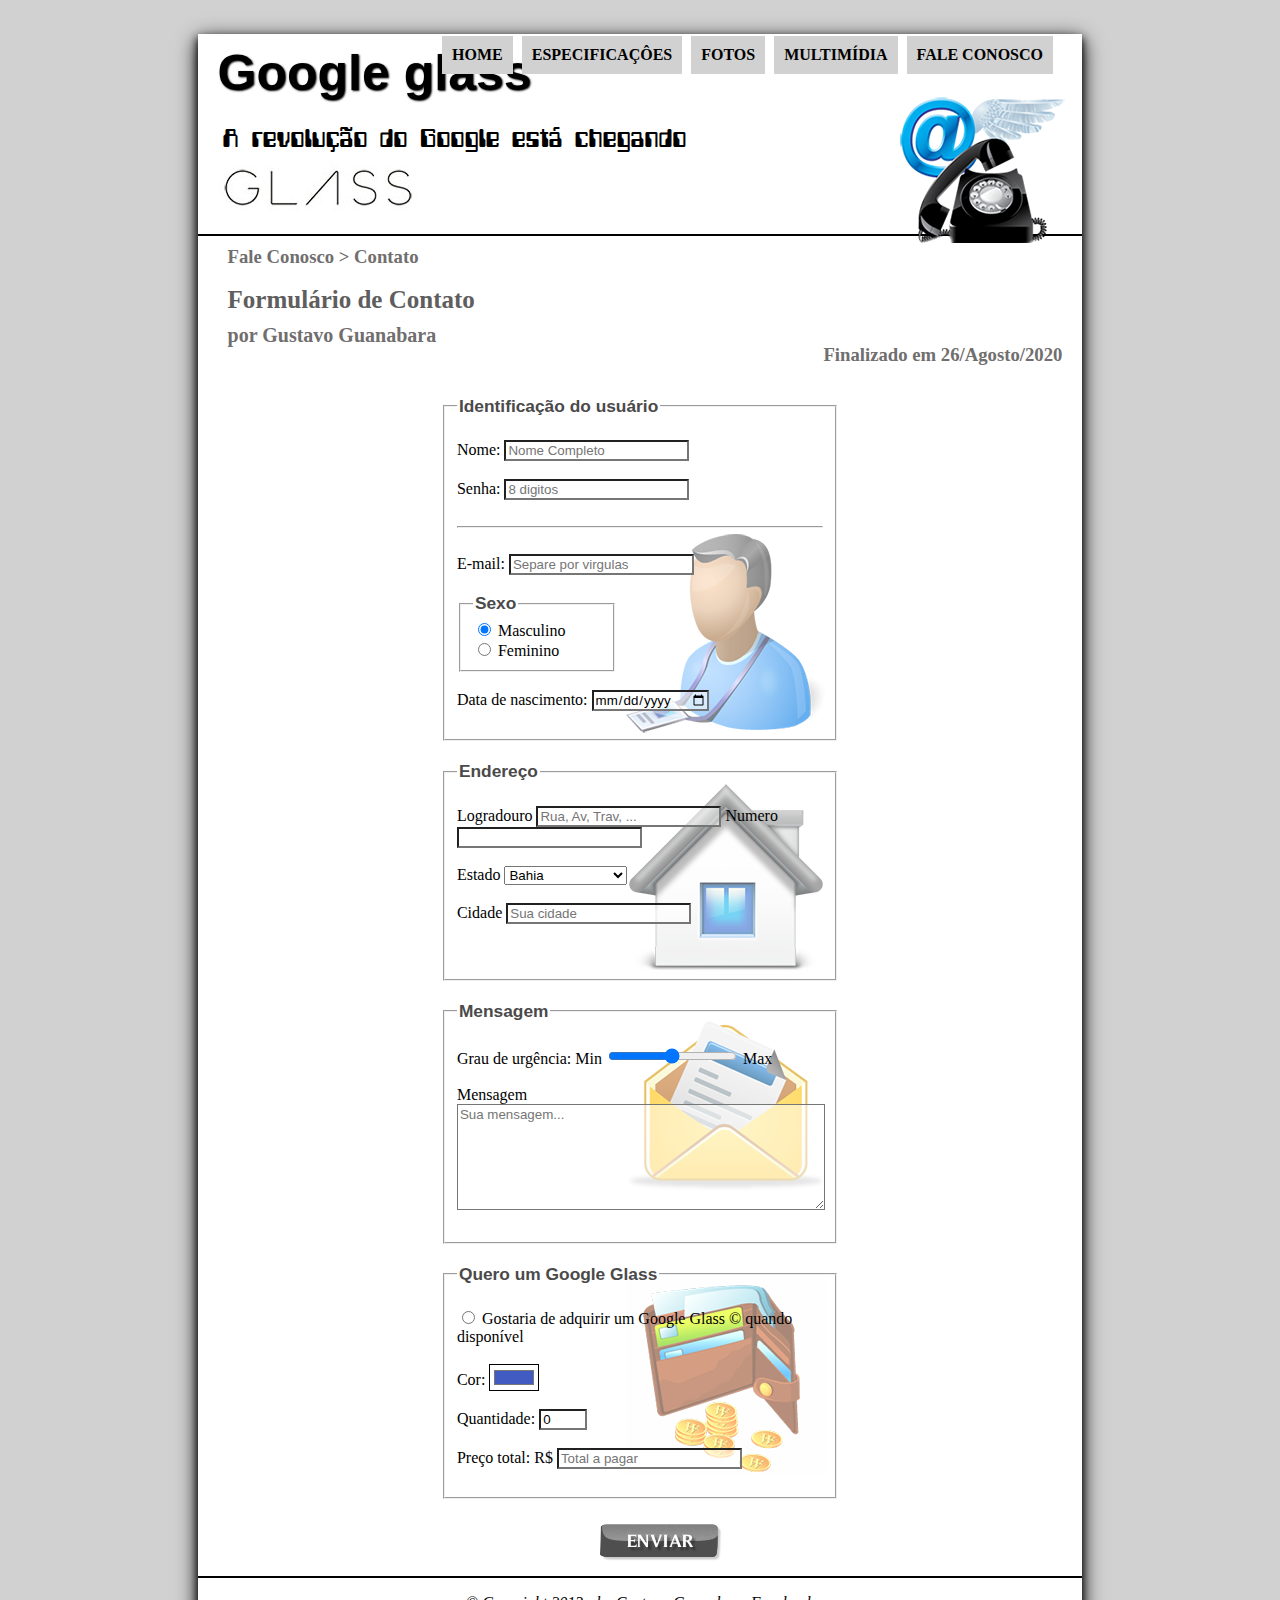
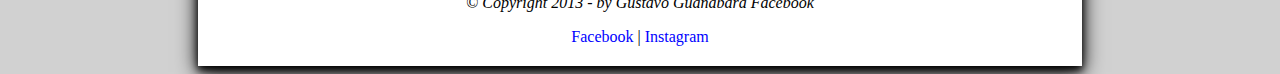
<file: HTML - Curso em video execício - Março 2020/fale-conosco.html>
<!DOCTYPE html>
<html lang="en">

<head>
    <meta charset="UTF-8">
    <meta name="viewport" content="width=device-width, initial-scale=1.0">
    <title>Fale-Conosco</title>
    <link rel="stylesheet" href="CSS/estilo.css" />
    <link rel="stylesheet" href="CSS/form.css" />
</head>
<script>
    function mudaFoto(foto) {
        document.getElementById("icone").src = foto;
    }
</script>
<body>
    <div class="mainbody">
        <header class="mainheader">
            <div class="headertitle">
                <h1>Google glass</h1>
                <p>A revolução do Google está chegando</p>
            </div>
            <img id="icone" src="IMAGENS/contato.png" />
            <nav>
                <ul class="mainlist">
                    <li onmouseover="mudaFoto('IMAGENS/home.png')" onmouseout="mudaFoto('IMAGENS/contato.png')"><a href="index.html">HOME</a></li>
                    <li onmouseover="mudaFoto('IMAGENS/especificacoes.png')" onmouseout="mudaFoto('IMAGENS/contato.png')"><a href="specs.html">ESPECIFICAÇÔES</a></li>
                    <li onmouseover="mudaFoto('IMAGENS/fotos.png')" onmouseout="mudaFoto('IMAGENS/contato.png')"><a href="fotos.html">FOTOS</a></li>
                    <li onmouseover="mudaFoto('IMAGENS/multimidia.png')" onmouseout="mudaFoto('IMAGENS/contato.png')"><a href="multimidia.html">MULTIMÍDIA</a></li>
                    <li onmouseover="mudaFoto('IMAGENS/contato.png')" onmouseout="mudaFoto('IMAGENS/contato.png')"><a href="fale-conosco.html">FALE CONOSCO</a></li>
                </ul>
            </nav>
        </header>
        <div class="divheaders">
        <h3>Fale Conosco > Contato</h3>
        <h1 id="fontes">Formulário de Contato</h1>
        <h2>por Gustavo Guanabara</h2>
        <h3 class="atualizado2">Finalizado em 26/Agosto/2020</h3>
        </div>
        <form class="form1">
            <fieldset id="usuario"> 
                <legend class="legendas">Identificação do usuário</legend>
                </br>

                <label for="user">Nome:</label>
                <input type="test" name="user" id="user" placeholder="Nome Completo"></br>
                </br>
                <label for="password">Senha:</label>
                <input type="number" name="password" id="password" placeholder="8 digitos"></br>
                </br>

                <hr>
                </br>

                <label for="mail">E-mail:</label>
                <input type="email" name="mail" id="mail" placeholder="Separe por virgulas"></br>
                </br>

                <!--para o radio buttom clicar somente um por vez e não permitir o user clicar 2 ao mesmo tempo, é necessário que as opções tenham o mesmo name como atributo -->
                <fieldset class="sexo">
                    <legend class="legendas">Sexo</legend>
                    <input type="radio" name="gender" value="Male" checked id="male">
                    <label for="male">Masculino</label>
                    </br>
                    <input type="radio" name="gender" value="Female" id="female">
                    <label for="female">Feminino</label>
                </fieldset>
                </br>

                <label for="nascimento">Data de nascimento:</label>
                <input type="date" id="nascimento">
                </br>
                </br>

            </fieldset>
        </form>

        <form class="form2">
            <fieldset id="endereco">
                <legend class="legendas">Endereço</legend>
                </br>
                <label for="address">Logradouro</label>
                <input type="text" class="address" id="address" placeholder="Rua, Av, Trav, ...">

                <label for="numero">Numero</label>
                <input type="number" class="numero" id="numero">
                </br>
                </br>
                <label for="estado">Estado</label>
                <select Name="Estado" class="estado" id="estado">
                    <optgroup label="Região sudeste">
                        <option>Rio de Janeiro</option>
                        <option>São Paulo</option>
                    </optgroup>
                    <optgroup label="Região nordeste">
                        <option selected>Bahia</option>
                    </optgroup>
                </select>
                </br>
                </br>
                <label for="city">Cidade</label>
                <input type="text" class="city" id="city" placeholder="Sua cidade">
                </br>
                </br>
            </fieldset>
        </form>

        <form class="form3">
            <fieldset id="mensagem">
                <legend class="legendas">Mensagem</legend>
                </br>
                <label for="range">Grau de urgência: </label><span>Min</span>
                <input type="range" name="range" class="range" id="range" min="0" max="10">
                <span>Max</span>
                </br>
                </br>
                <label for="minhames">Mensagem</label></br>
                <textarea placeholder="Sua mensagem..." class="textarea3" name="minhames" id="minhames"></textarea>
                </br>
                </br>
            </fieldset>
        </form>

        <form class="form4">
            <fieldset id="pedido">
                <legend class="legendas">Quero um Google Glass</legend>
                </br>
                <input type="radio" id="checkbox">
                <label for="checkbox">Gostaria de adquirir um Google Glass &copy; quando disponível</label>
                </br>
                </br>
                <label for="cor">Cor:</label>
                <input type="color" id="cor" value="#425bc2"/>
                </br>
                </br>
                <label for="quantity">Quantidade:</label>
                <input type="number" id="quantity" min="0" max="5" value="0"/>
                </br>
                </br>
                <label for="preço">Preço total: R$</label>
                <input type="text" id="preço" placeholder="Total a pagar" readonly>
                </br>
                </br>
            </fieldset>
        </form>
        <input type="image" src="IMAGENS/botao-enviar.png" id="botaoenviar"/>
        <footer class="main-footer">
            <p> &copy; <em>Copyright 2013 - by Gustavo Guanabara Facebook</em></p>
            <a class="extlinks" href="https://facebook.com" target="_blank">Facebook</a> | <a class="extlinks"
                href="https://instagram.com" target="_blank">Instagram</a>
        </footer>
    </div>
</body>
</html>
</file>
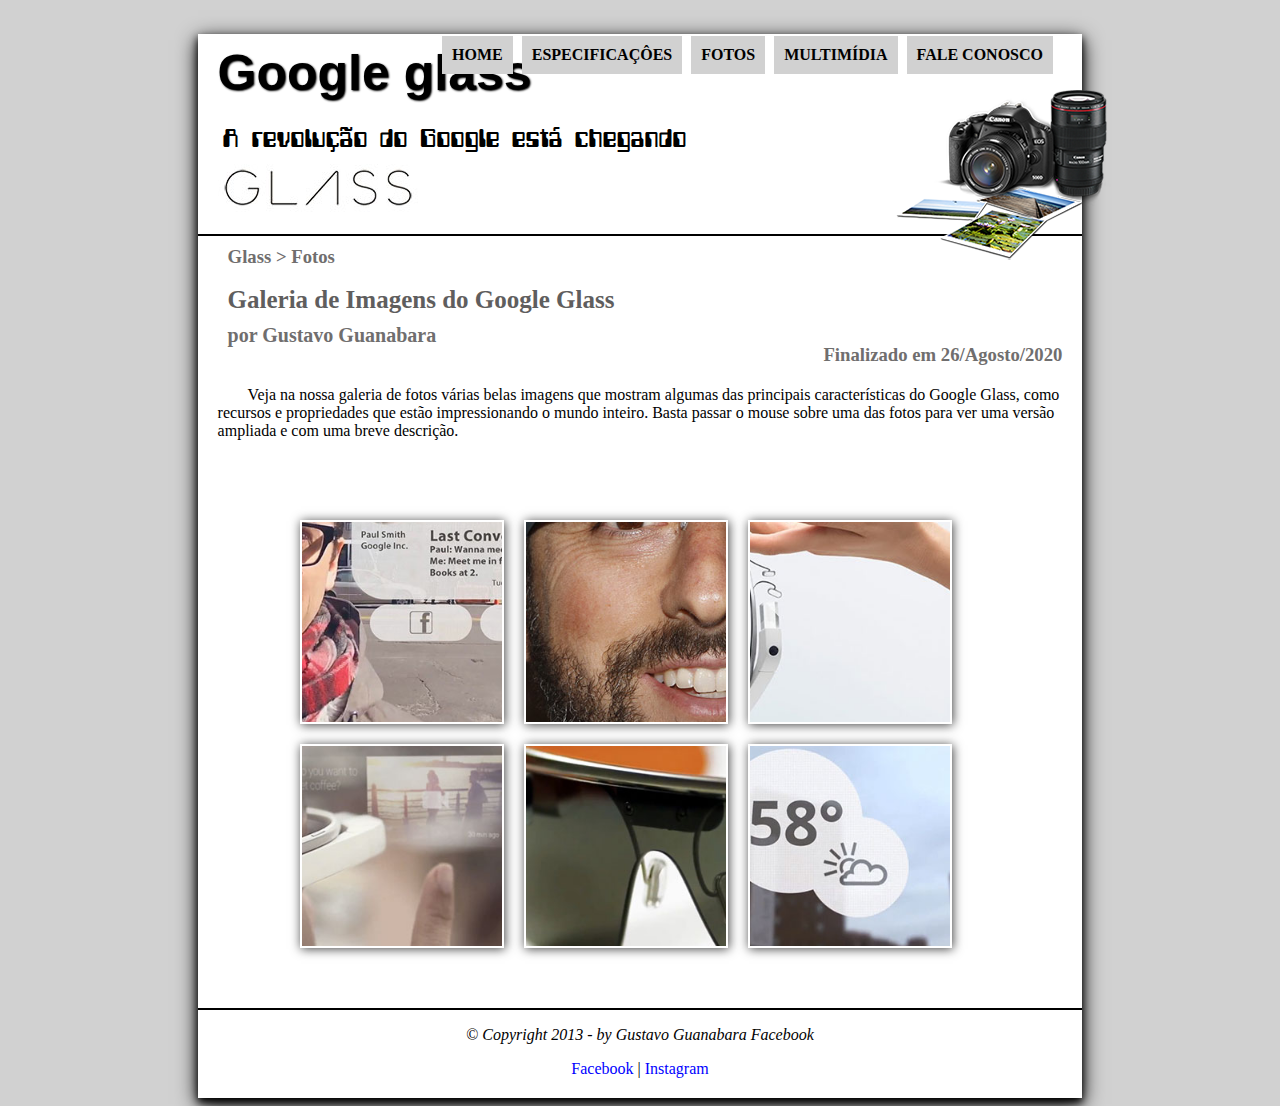
<file: HTML - Curso em video execício - Março 2020/fotos.html>
<!DOCTYPE html>
<html lang="en">

<head>
    <meta charset="UTF-8">
    <meta name="viewport" content="width=device-width, initial-scale=1.0">
    <title>Fotos</title>
    <link rel="stylesheet" href="CSS/estilo.css" />
    <link rel="stylesheet" href="CSS/fotos.css" />
</head>
<script>
    function mudaFoto(foto) {
        document.getElementById("icone").src = foto;
    }
</script>
<body>
    <div class="mainbody">
        <header class="mainheader">
            <div class="headertitle">
                <h1>Google glass</h1>
                <p>A revolução do Google está chegando</p>
            </div>
            <img id="icone" src="IMAGENS/fotos.png" />
            <nav>
                <ul class="mainlist">
                    <li onmouseover="mudaFoto('IMAGENS/home.png')" onmouseout="mudaFoto('IMAGENS/fotos.png')"><a href="index.html">HOME</a></li>
                    <li onmouseover="mudaFoto('IMAGENS/especificacoes.png')" onmouseout="mudaFoto('IMAGENS/fotos.png')"><a href="specs.html">ESPECIFICAÇÔES</a></li>
                    <li onmouseover="mudaFoto('IMAGENS/fotos.png')" onmouseout="mudaFoto('IMAGENS/fotos.png')"><a href="fotos.html">FOTOS</a></li>
                    <li onmouseover="mudaFoto('IMAGENS/multimidia.png')" onmouseout="mudaFoto('IMAGENS/fotos.png')"><a href="multimidia.html">MULTIMÍDIA</a></li>
                    <li onmouseover="mudaFoto('IMAGENS/contato.png')" onmouseout="mudaFoto('IMAGENS/fotos.png')"><a href="fale-conosco.html">FALE CONOSCO</a></li>
                </ul>
            </nav>
        </header>
        <div class="divheaders">
            <h3>Glass > Fotos</h3>
            <h1 id="fontes">Galeria de Imagens do Google Glass</h1>
            <h2>por Gustavo Guanabara</h2>
            <h3 class="atualizado2">Finalizado em 26/Agosto/2020</h3>
            </div>

        <p class="mainparaspecs">Veja na nossa galeria de fotos várias belas imagens que mostram algumas das principais
            características do Google Glass, como recursos e propriedades que estão impressionando o mundo inteiro.
            Basta passar o mouse sobre uma das fotos para ver uma versão ampliada e com uma breve descrição.</p>

        <ul id="album-fotos">
           <li id="foto01"><span>Agenda e lembretes</span></li>
           <li id="foto02"><span>Sergey Brin usando o Glass</span></li>
           <li id="foto03"><span>Leve e compacto</span></li>
           <li id="foto04"><span>Sensação de uma tela de 50</span></li>
           <li id="foto05"><span>Vários tipos de lente</span></li>
           <li id="foto06"><span>Informações importantes</span></li>
        </ul>

        <footer class="main-footer">
            <p> &copy; <em>Copyright 2013 - by Gustavo Guanabara Facebook</em></p>
            <a class="extlinks" href="https://facebook.com" target="_blank">Facebook</a> | <a class="extlinks"
                href="https://instagram.com" target="_blank">Instagram</a>
        </footer>
    </div>
</body>

</html>
</file>
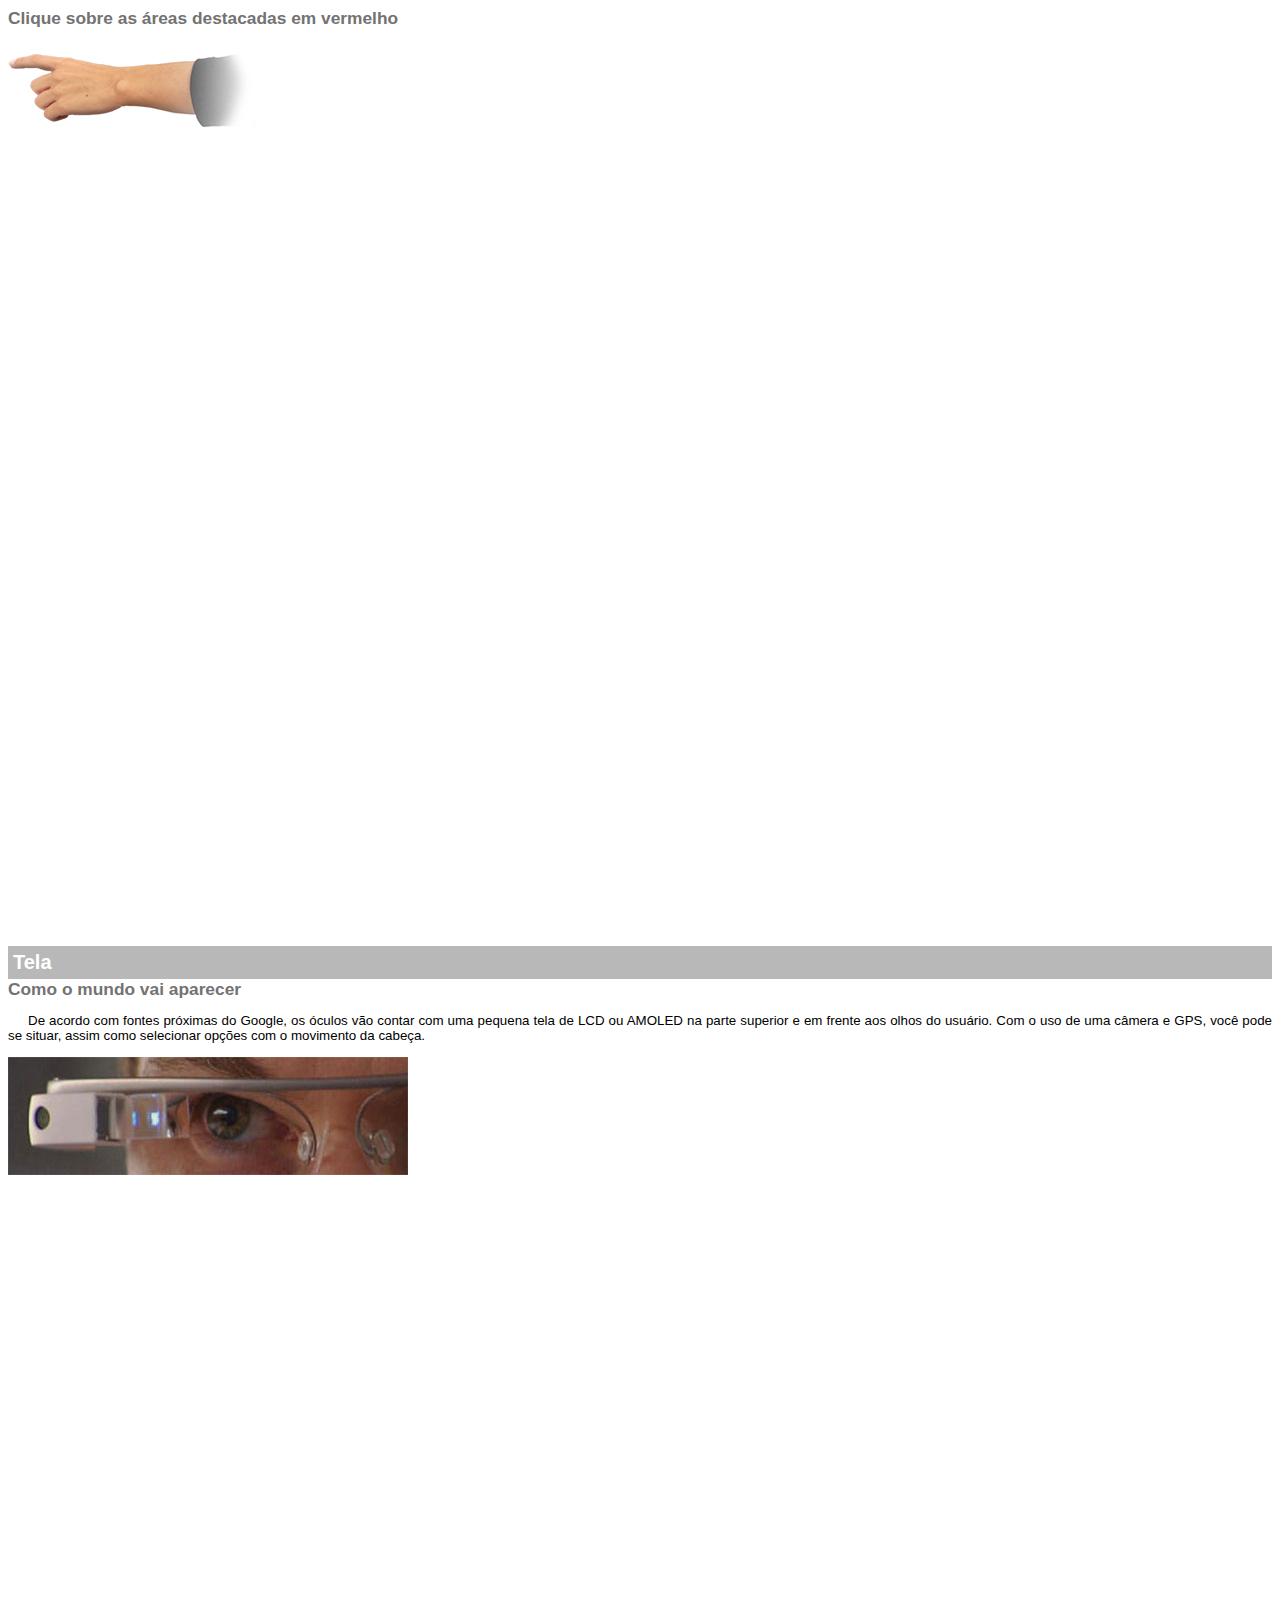
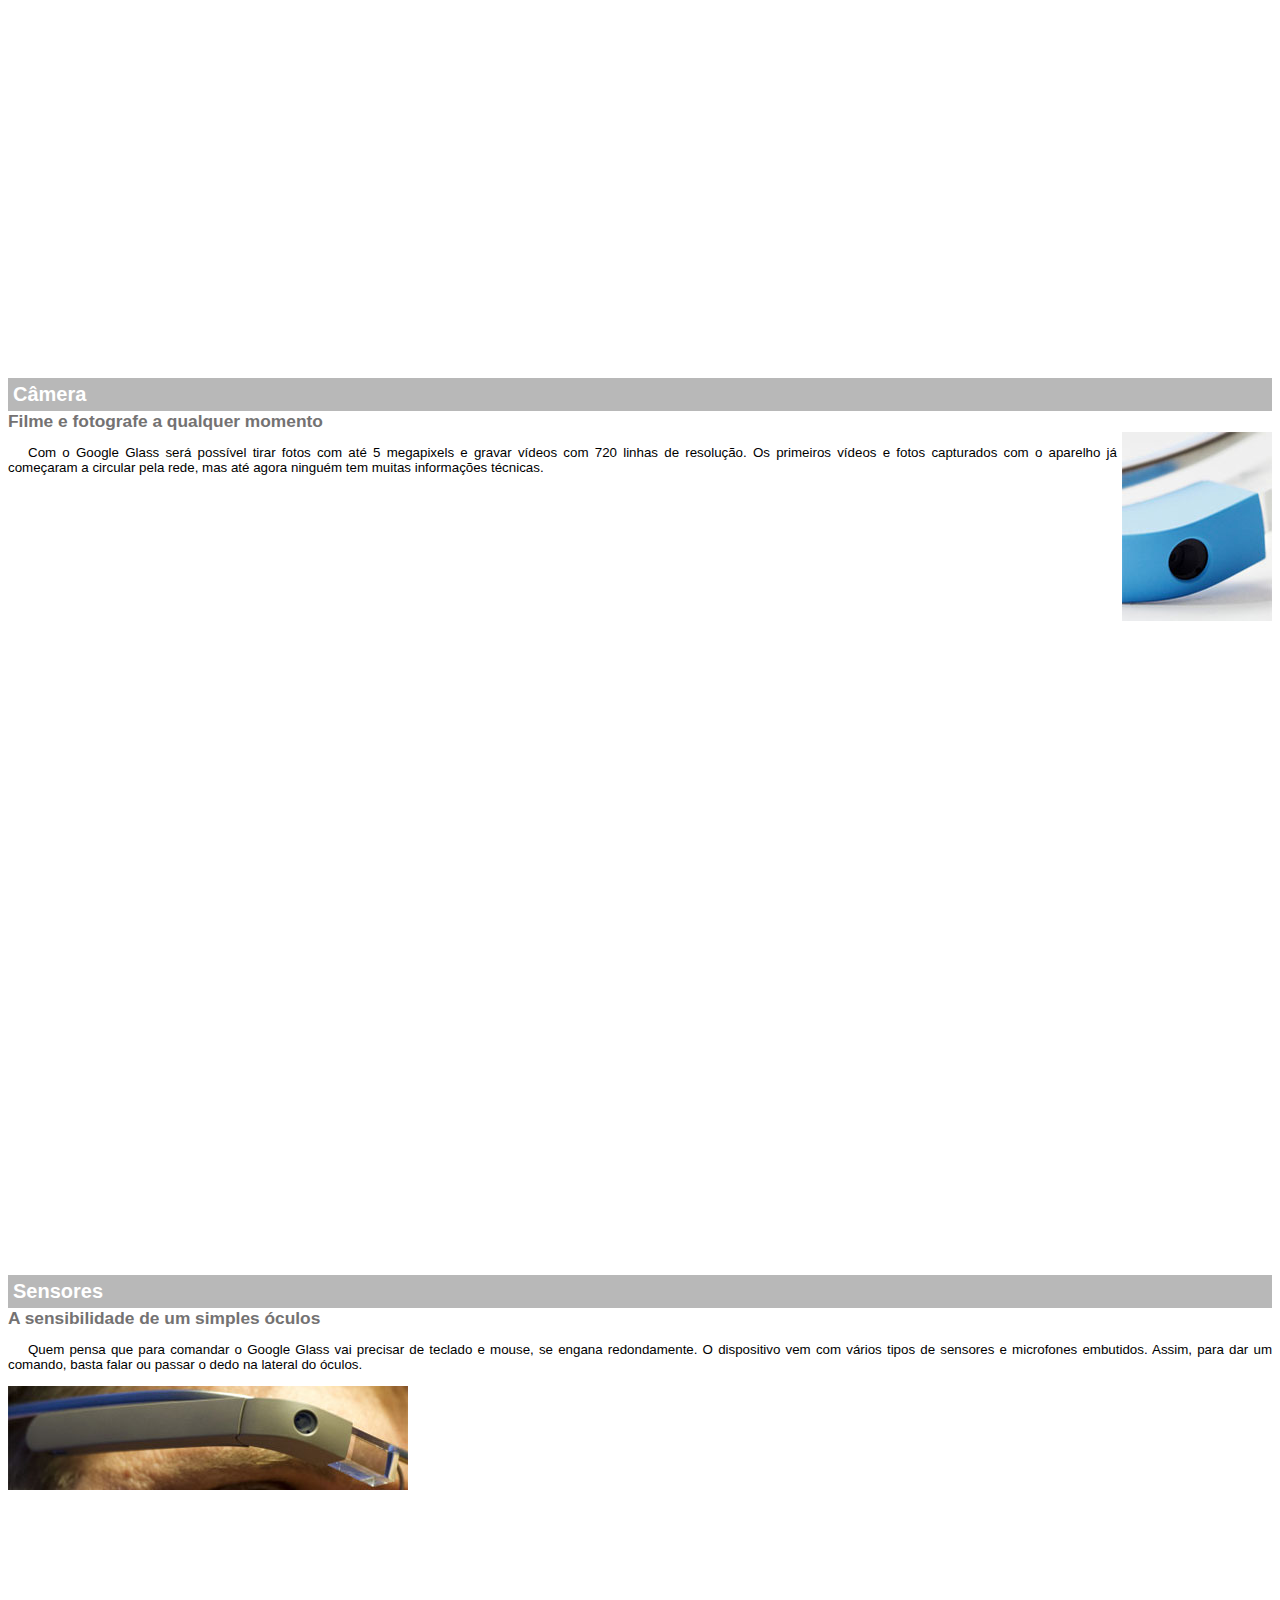
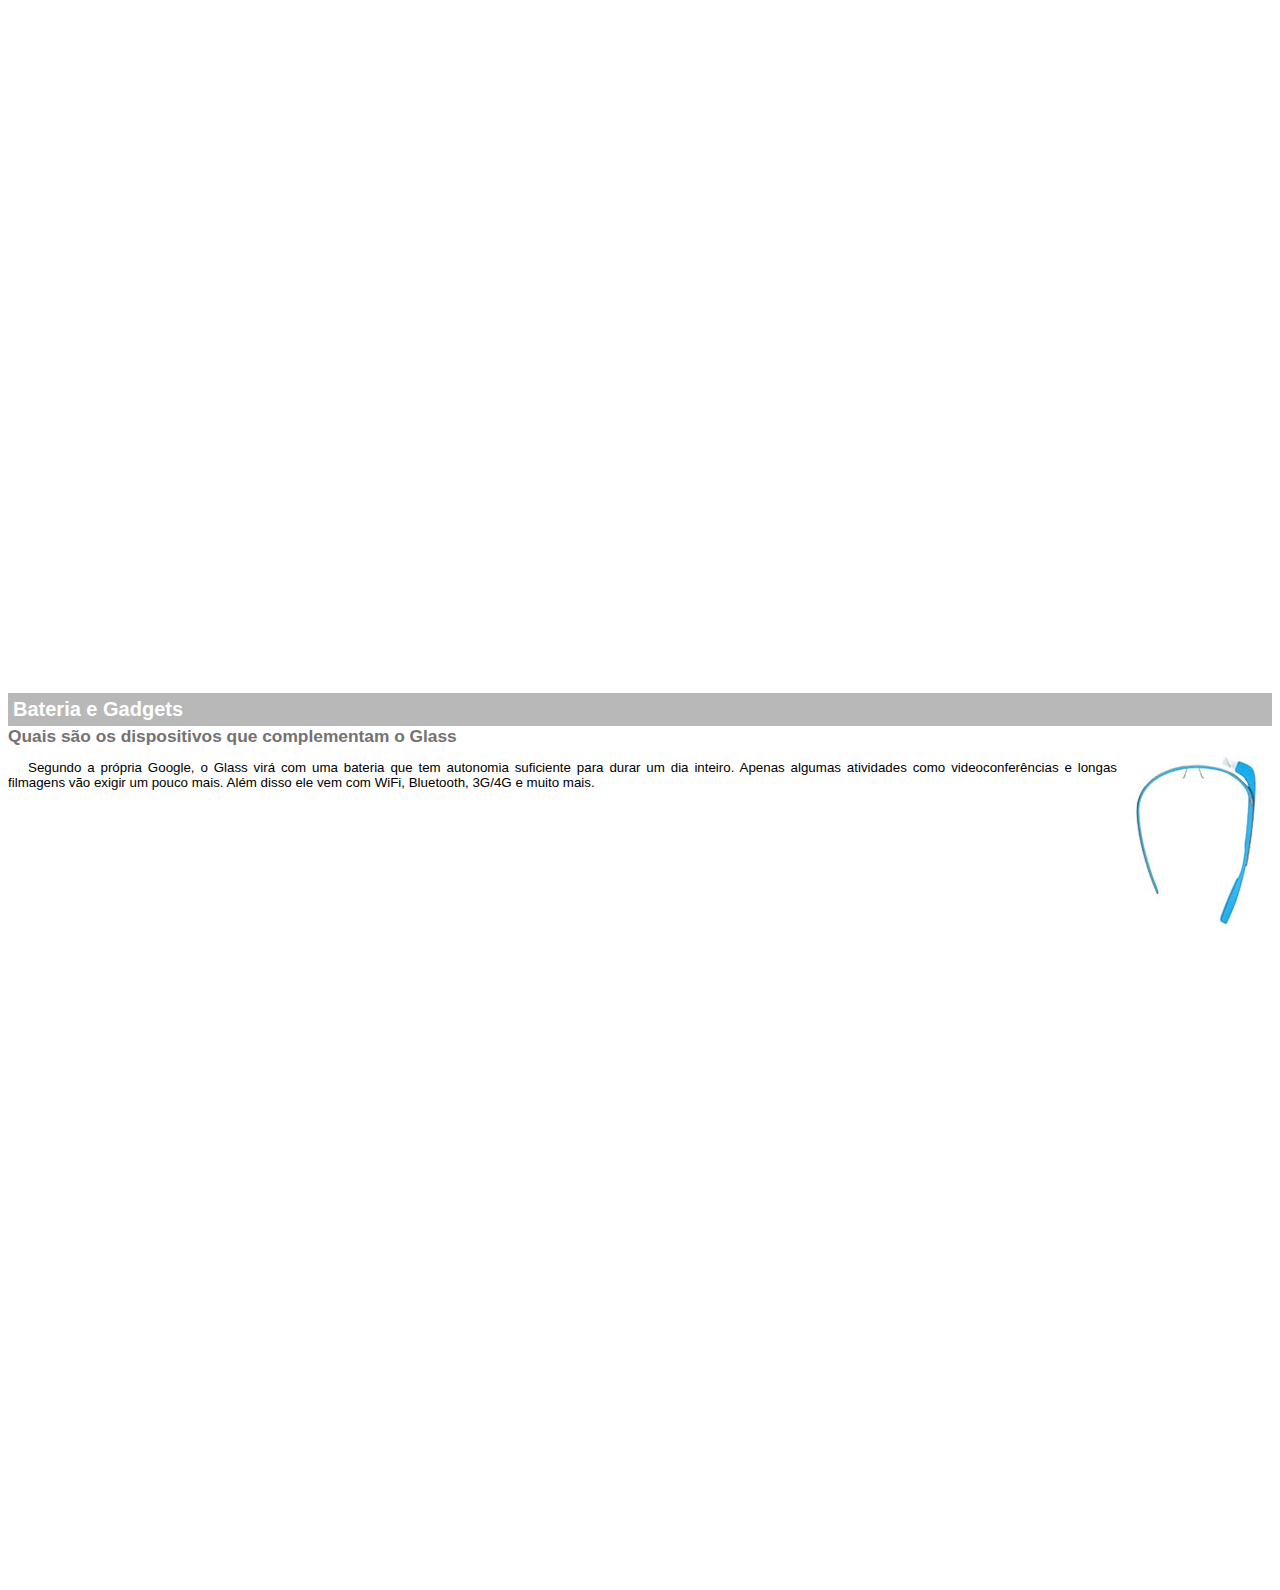
<file: HTML - Curso em video execício - Março 2020/map.html>
<!DOCTYPE html>
<html lang="en">

<head>
    <meta charset="UTF-8">
    <meta name="viewport" content="width=device-width, initial-scale=1.0">
    <title>Informações sobre Google Glass</title>
    <style>
        body {
            font-family: arial;
            font-size: 10pt;
            overflow: hidden;
        }

        p {
            text-align: justify;
            text-indent: 20px;
        }

        article h1 {
            font-size: 15pt;
            color: white;
            background-color: rgb(184, 184, 184);
            padding: 5px;
            margin: 0px;
        }

        article h2 {
            font-size: 13pt;
            color: rgb(116, 114, 114);
            margin: 0px;
        }

        article {
            margin-bottom: 800px;
        }
       
        img.img-dir {
            display: block;
            float: right;
            margin-left: 5px;

        }

    </style>
</head>

<body>
    <article id="topo">
        <header>
            <h2>Clique sobre as áreas destacadas em vermelho</h2>
        </header>
        <img src="IMAGENS/mao.png" alt="Mão apontando" />
    </article>
    <article id="tela">
        <header>
            <h1>Tela</h1>
            <h2>Como o mundo vai aparecer</h2>
        </header>
        <p>De acordo com fontes próximas do Google, os óculos vão contar com uma pequena
            tela de LCD ou AMOLED na parte superior e em frente aos olhos do usuário. Com o uso de uma câmera e GPS,
            você
            pode se situar, assim como selecionar opções com o movimento da cabeça.</p>
        <img src="IMAGENS/det-tela.jpg" alt="Della Google Glass" />
    </article>
    <article id="camera">
        <header>
            <h1>Câmera</h1>
            <h2>Filme e fotografe a qualquer momento</h2>
        </header>
        <img src="IMAGENS/det-camera.jpg" alt="Câmera do Google Glass" class="img-dir"/>
        <p>Com o Google Glass será possível tirar fotos
            com até 5 megapixels e gravar vídeos com 720 linhas de resolução. Os primeiros vídeos e fotos capturados com
            o
            aparelho já começaram a circular pela rede, mas até agora ninguém tem muitas informações técnicas.</p>
    </article>
    <article id="sensores">
        <header>
            <h1>Sensores</h1>
            <h2>A sensibilidade de um simples óculos</h2>
        </header>
        <p>Quem pensa que para comandar o Google Glass vai precisar de
            teclado e mouse, se engana redondamente. O dispositivo vem com vários tipos de sensores e microfones
            embutidos. Assim, para dar um comando, basta falar ou passar o dedo na lateral do óculos.</p>
        <img src="IMAGENS/det-touch.jpg" alt="Sensores do Google Glass" />

    </article>
    <article id="gadgets">
        <header>
            <h1>Bateria e Gadgets</h1>
            <h2>Quais são os dispositivos que complementam o Glass </h2>
        </header>
        <img src="IMAGENS/det-bateria.jpg" alt="Bateria e Gadgets do Google Glass" class="img-dir"/>
        <p>Segundo a
            própria Google, o Glass virá com uma bateria que tem autonomia suficiente para durar um dia inteiro.
            Apenas algumas atividades como videoconferências e longas filmagens vão exigir um pouco mais. Além disso
            ele vem com WiFi, Bluetooth, 3G/4G e muito mais.</p>
    </article>
</body>

</html>
</file>
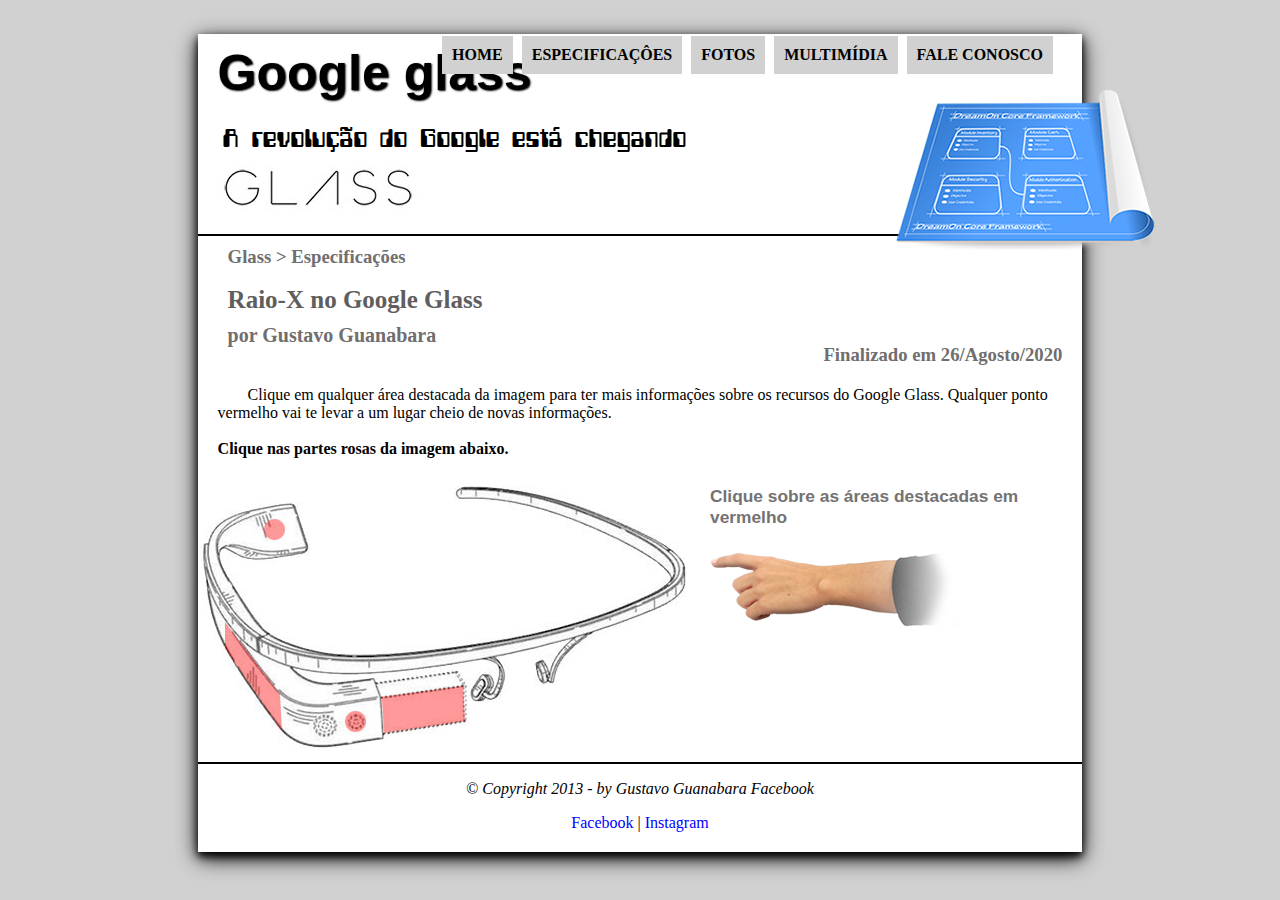
<file: HTML - Curso em video execício - Março 2020/specs.html>
<!DOCTYPE html>
<html lang="en">

<head>
    <meta charset="UTF-8">
    <meta name="viewport" content="width=device-width, initial-scale=1.0">
    <title>Especificações</title>
    <link rel="stylesheet" href="CSS/estilo.css" />
    <link rel="stylesheet" href="CSS/specs.css" />
</head>
<script>
    function mudaFoto(foto) {
        document.getElementById("icone").src = foto;
    }
</script>

<body>
    <div class="mainbody">
        <header class="mainheader">
            <div class="headertitle">
                <h1>Google glass</h1>
                <p>A revolução do Google está chegando</p>
            </div>
            <img id="icone" src="IMAGENS/especificacoes.png" />
            <nav>
                <ul class="mainlist">
                    <li onmouseover="mudaFoto('IMAGENS/home.png')" onmouseout="mudaFoto('IMAGENS/especificacoes.png')">
                        <a href="index.html">HOME</a></li>
                    <li onmouseover="mudaFoto('IMAGENS/especificacoes.png')"
                        onmouseout="mudaFoto('IMAGENS/especificacoes.png')"><a href="specs.html">ESPECIFICAÇÔES</a></li>
                    <li onmouseover="mudaFoto('IMAGENS/fotos.png')" onmouseout="mudaFoto('IMAGENS/especificacoes.png')">
                        <a href="fotos.html">FOTOS</a></li>
                    <li onmouseover="mudaFoto('IMAGENS/multimidia.png')"
                        onmouseout="mudaFoto('IMAGENS/especificacoes.png')"><a href="multimidia.html">MULTIMÍDIA</a>
                    </li>
                    <li onmouseover="mudaFoto('IMAGENS/contato.png')"
                        onmouseout="mudaFoto('IMAGENS/especificacoes.png')"><a href="fale-conosco.html">FALE CONOSCO</a>
                    </li>
                </ul>
            </nav>
        </header>

        <section id="corpo-full">
            <article id="noticia-principal">
            <div class="divheaders">
                <h3>Glass > Especificações</h3>
                <h1 id="fontes">Raio-X no Google Glass</h1>
                <h2>por Gustavo Guanabara</h2>
                <h3 class="atualizado2">Finalizado em 26/Agosto/2020</h3>
            </div>

            <p class="mainparaspecs">Clique em qualquer área destacada da imagem para ter mais informações sobre os
                recursos do Google Glass. Qualquer ponto vermelho vai te levar a um lugar cheio de novas informações.<br><br>
            <strong> Clique nas partes rosas da imagem abaixo.</strong>
            </p>
        <section id="conteudo">
            <img src="IMAGENS/glass-esquema-marcado.jpg" usemap="#meumapa">
            <map name="meumapa">
                <area shape="rect" coords="179,202,270,260" href="map.html#tela" target="janela"/>
                <area shape="circle" coords="158,243,12" href="map.html#camera" target="janela"/>
                <area shape="circle" coords="73,52,12" href="map.html#gadgets" target="janela"/>
                <area shape="poly" coords="25,143,83,216,84,249,27,169" href="map.html#sensores" target="janela"/>
            </map> 
            <!--  quando o shape é circulo, as cordenadas são o centro do circulo e o raio para direita, ou seja metade do tamanho horizontal do circulo-->
            <iframe src="map.html" name="janela" id="frame-spec"></iframe>
        </section>

    </article>
        </section>
        <footer class="main-footer">
            <p> &copy; <em>Copyright 2013 - by Gustavo Guanabara Facebook</em></p>
            <a class="extlinks" href="https://facebook.com" target="_blank">Facebook</a> | <a class="extlinks"
                href="https://instagram.com" target="_blank">Instagram</a>
        </footer>
    </div>
</body>

</html>
</file>
<file: HTML - Curso em video execício - Março 2020/CSS/estilo.css>
@charset "UTF-8";
@font-face {
    font-family: 'FonteLogo';
    src: url("../FONTS/computer-font.ttf");
}
@import url('https://fonts.googleapis.com/css2?family=Dancing+Script:wght@700&family=Pacifico&display=swap');

body { background-color: rgb(209, 209, 209);
}

.mainlist {
    list-style: none;
    text-align:right;
    margin-right: 30px;
    flex-wrap: wrap;
    display: block;
    position: absolute;
    top:0px;
    left:30%;
    right:15%;
}

.mainlist li {
    background: none;
    display: inline-block;
    padding: 10px;
    margin-right: 5px;
    margin-top:20px;
    background-color: rgb(209, 209, 209);
    transition: background-color 0.5s;
}

.mainlist li:hover { 
    background-color: rgb(163, 162, 162);
}

.mainlist a {
    color: black;
    text-decoration:none;
    font-weight: bold;
}

.mainlist a:hover {
    color: white;
}

.headertitle { 
    margin-left:20px;
}

.headertitle h1{
    font-family: Arial, sans-serif;
    font-size:50px;
    text-shadow: 1px 1px 2px black;
    padding-top: 10px;
    margin-bottom:0px;
}

.headertitle p{
    font-family: 'FonteLogo', sans-serif;
    font-size:30px;
    padding: 5px;
    margin-top:15px;
}

.mainbody {
    margin-left: 15%;
    margin-right: 15%;
    height: 100%;
    background-color: white;
    box-shadow: 0 4px 8px 0 black,0 6px 20px 0 black;
}

.main-footer {
    clear:both;
    text-align:center;
    padding-bottom:20px;
    border-top: 2px solid black;
}

.main-footer a:hover{
text-decoration:underline;
}

.backgroundtitle {
    background-color: rgb(209, 209, 209);
    padding:5px;
}

.title2 {
    padding:8px;
    background-color: rgb(131, 129, 129);
    color: white;
    font-size: 15pt;
}

.mainsection {
    width:50%;
    padding:30px;
    display:block;
    float:left;
    border-right: solid black;
}

.asidetext { 
    width:40%;
    margin-right:20px;
    margin-top:20px;
    display:block;
    padding-left:10px;
    float:right;
    padding:10px;
    background-color: rgb(209, 209, 209);
}

@media (max-width: 1550px){
    .mainsection {
        float:none;
        width:95%;
        border-right:none;
    }
    .asidetext {
        float:none;
        width:95%;}
    }

.meuvideo {
    margin-left: auto;
    margin-right: auto;
}

.table1 {
    border: 1px solid black;
    border-spacing:0px;
    margin-left: auto;
    margin-right: auto;
}

.table1 td { 
    border: 1px solid black;
    padding: 8px;
    margin: 0px;
}

.table1 caption {
    color:rgb(124, 124, 124);
    font-weight:bolder;
    font-size:20px;
}


.table1 span {
    color:black;
    font-size:15px;
    display:block;
    float: right;

}

.table1 td.esquerda {
    color:white;
    background-color: gray;
    font-weight: bolder;
    font-size: 15px;
    vertical-align: top;
    text-align: center;
}

.table1 td.direita {
    background-color: rgb(197, 195, 195);
}

.atualizado {
    text-align: right;
}

.atualizado2 {
    text-align: right;
    margin-right:10px;
}

.paragrafospecs {
    margin-left:30px;
}
.titulosspecs {
    margin-left:30px;
}
.mainparaspecs {
    margin:20px;
    text-indent:30px;
}
.mainparagrafo {
    text-indent:30px;
}

/* 
Se não tiver o ponto e barra ( ./ ) antes do path da foto, a mesma não será mostrada no browser sem o live server ativado ("./imagens/city/picture1.jpeg").
As vezes dependendo a pasta da foto são necessários dois pontos para ela aparecer(background: url("../IMAGENS/radio-tv.png").
A princípio, cada ponto significa uma pasta.
*/

.mediadupla {
    background: url("../IMAGENS/radio-tv.png") no-repeat;
    width: 950px;
    height: 810px;
    background-size: 100%;
    box-sizing: border-box;
    margin:auto;
}

.mediaduplavideo {
    box-sizing: border-box;
    display:block;
    position:relative;
    width:480px;
    height: 280px;
    top:110px;
    left:80px;
    border-radius: 20px;
}    

.mediaduplaaudio {
    box-sizing: border-box;
    display:block;
    position:relative;
    width:320px;
    top:240px;
    left:605px;
    border-radius: 20px;
}

figure.foto-legenda {
    position: relative;
    border: 8px solid white;
    box-shadow: 1px 1px 4px black;
}

figure.foto-legenda img {
width:100%;
height: 100%;
}

figure.foto-legenda figcaption {
    opacity: 0;
    position: absolute;
    top: 0px;
    background-color: rgba(0, 0, 0, 0.479);
    color: white;
    width:100%;
    height: 100%;
    padding: 10px;
    box-sizing: border-box;
    transition: opacity 1s;
}

figure.foto-legenda:hover figcaption {
    opacity: 1;
}

#icone {
    position: absolute;
    left:70%;
    top:10%;
}

.mainheader {
    border-bottom: 2px black solid;
    height: 200px;
    background: url("../IMAGENS/glass-logo-peq.jpg") no-repeat 20px 130px;
}

/* o ponto ponto na ural volta uma pasta no projeto.   
background: url("./imagens/city/picture2.jpeg");   */

#fontes {
    font-family:'Dancing Script',cursive;
}

.extlinks {
    text-decoration:none;
    color: blue;
}

.cabecalhomain h1{
    font-family:'FonteLogo', sans-serif;
    font-size:25px;
    color:rgb(95, 94, 94);
    margin-top:5px;
    margin-bottom:10px;
}

.cabecalhomain h2{
    font-size:20px;
    color:rgb(112, 110, 110);
    margin-top:5px;
}

.cabecalhomain h3{
    font-size:15;
    margin-top:-20px;
    color:rgb(112, 110, 110);
}


.divheaders {
    margin-top: 30px;
    padding-left:30px;
}

.divheaders h1{
    font-family:'FonteLogo', sans-serif;
    font-size:25px;
    color:rgb(95, 94, 94);
    margin-top:5px;
    margin-bottom:10px;
}

.divheaders h2{
    font-size:20px;
    color:rgb(112, 110, 110);
    margin-top:5px;
}

.divheaders h3{
    font-size:15;
    margin-top:-20px;
    color:rgb(112, 110, 110);
    padding-right:10px;
}
</file>
<file: HTML - Curso em video execício - Março 2020/CSS/form.css>
@charset "UTF-8";


.form1 {
width:45%;
margin:auto;
margin-top:30px;
}

.sexo {
    width:35%;
}

.form2 {
    width:45%;
    margin:auto;
    margin-top:20px;
    }

.legendas {
    color:rgb(75, 74, 74);
    font-weight: bold;
    font-size: 13pt;
    font-family:sans-serif;
}

.form3 {
    width:45%;
    margin:auto;
    margin-top:20px;
    }

.textarea3 {
    width:99%;
    height: 100px;
}

.form4 {
    width:45%;
    margin:auto;
    margin-top:20px;
}

#botaoenviar {
    margin-left:45%;
    margin-right:45%;
    margin-top:20px;
}

input, textarea {
    font-family: sans-serif;
    font-weight: normal;
    font-size: 10pt;
    background-color:rgb(255, 255, 255,.5);
}

input:hover, textarea:hover {
    background-color: rgb(202, 201, 201);
}

fieldset#usuario {
    background: url("../IMAGENS/icone-contato.png") no-repeat 95% 95%;
}

fieldset#endereco {
    background: url("../IMAGENS/icone-endereco.png") no-repeat 95% 95%;
    height:200px;
}

fieldset#mensagem {
    background: url("../IMAGENS/icone-mensagem.png") no-repeat 95% 5%;
}

fieldset#pedido {
    background: url("../IMAGENS/icone-pedido.png") no-repeat 95% 5%;
}
</file>
<file: HTML - Curso em video execício - Março 2020/CSS/fotos.css>
@charset "UTF-8";

ul#album-fotos {
    width: 700px;
    margin:0 auto;
    list-style:none;
    padding: 50px;
    overflow: hidden;
}

ul#album-fotos li {
    float:left;
    width: 200px;
    height: 200px;
    margin:10px;
    border: 2px solid white;
    background-color: white;
    box-shadow: 1px 1px 10px rgb(66, 66, 66);
}
ul#album-fotos li span {
    opacity: 0;
    color:white; 
    text-shadow: 1px 1px 1px rgb(146, 146, 146);
    background-color: rgba(114, 113, 113, 0.411);
    font-size: 12pt;
    line-height:370px;
    padding:3px;
}


ul#album-fotos li:hover span {
    opacity: 1;
}

ul#album-fotos li:hover {
    transform: scale(1.5);
    transition: all 0.3s ease-in;
}


ul#album-fotos li#foto01 {
    background: url('../IMAGENS/galeria-01.jpg') no-repeat;
    background-position: 50% 50%;
    background-size: 400px 400px;
    background-color: white;
}
ul#album-fotos li#foto01:hover {
    background-position: 0px 0px;
    background-size: 200px 200px;   
}


ul#album-fotos li#foto02 {
    background: url('../IMAGENS/galeria-02.jpg') no-repeat;
    background-position: 50% 50%;
    background-size: 400px 400px;
    background-color: white;
}
ul#album-fotos li#foto02:hover {
    background-position: 0px 0px;
    background-size: 200px 200px;   
}


ul#album-fotos li#foto03 {
    background: url('../IMAGENS/galeria-03.jpg') no-repeat;
    background-position: 50% 50%;
    background-size: 400px 400px;
    background-color: white;
}
ul#album-fotos li#foto03:hover {
    background-position: 0px 0px;
    background-size: 200px 200px;   
}


ul#album-fotos li#foto04 {
    background: url('../IMAGENS/galeria-04.jpg') no-repeat;
    background-position: 50% 50%;
    background-size: 400px 400px;
    background-color: white;
}
ul#album-fotos li#foto04:hover {
    background-position: 0px 0px;
    background-size: 200px 200px;   
}


ul#album-fotos li#foto05 {
    background: url('../IMAGENS/galeria-05.jpg') no-repeat;
    background-position: 50% 50%;
    background-size: 400px 400px;
    background-color: white;
}
ul#album-fotos li#foto05:hover {
    background-position: 0px 0px;
    background-size: 200px 200px;   
}


ul#album-fotos li#foto06 {
    background: url('../IMAGENS/galeria-06.jpg') no-repeat;
    background-position: 50% 50%;
    background-size: 400px 400px;
    background-color: white;
}
ul#album-fotos li#foto06:hover {
    background-position: 0px 0px;
    background-size: 200px 200px;   
}
</file>
<file: HTML - Curso em video execício - Março 2020/CSS/specs.css>
@charset "UTF-8";

section#conteudo {
    width: 1000px;
    margin: auto;
}

iframe#frame-spec {
    width:380px;
    height:280px;
    border: none;
    overflow: hidden;
}

iframe#frame-spec::-webkit-scrollbar {
    display:none;
}
</file>
